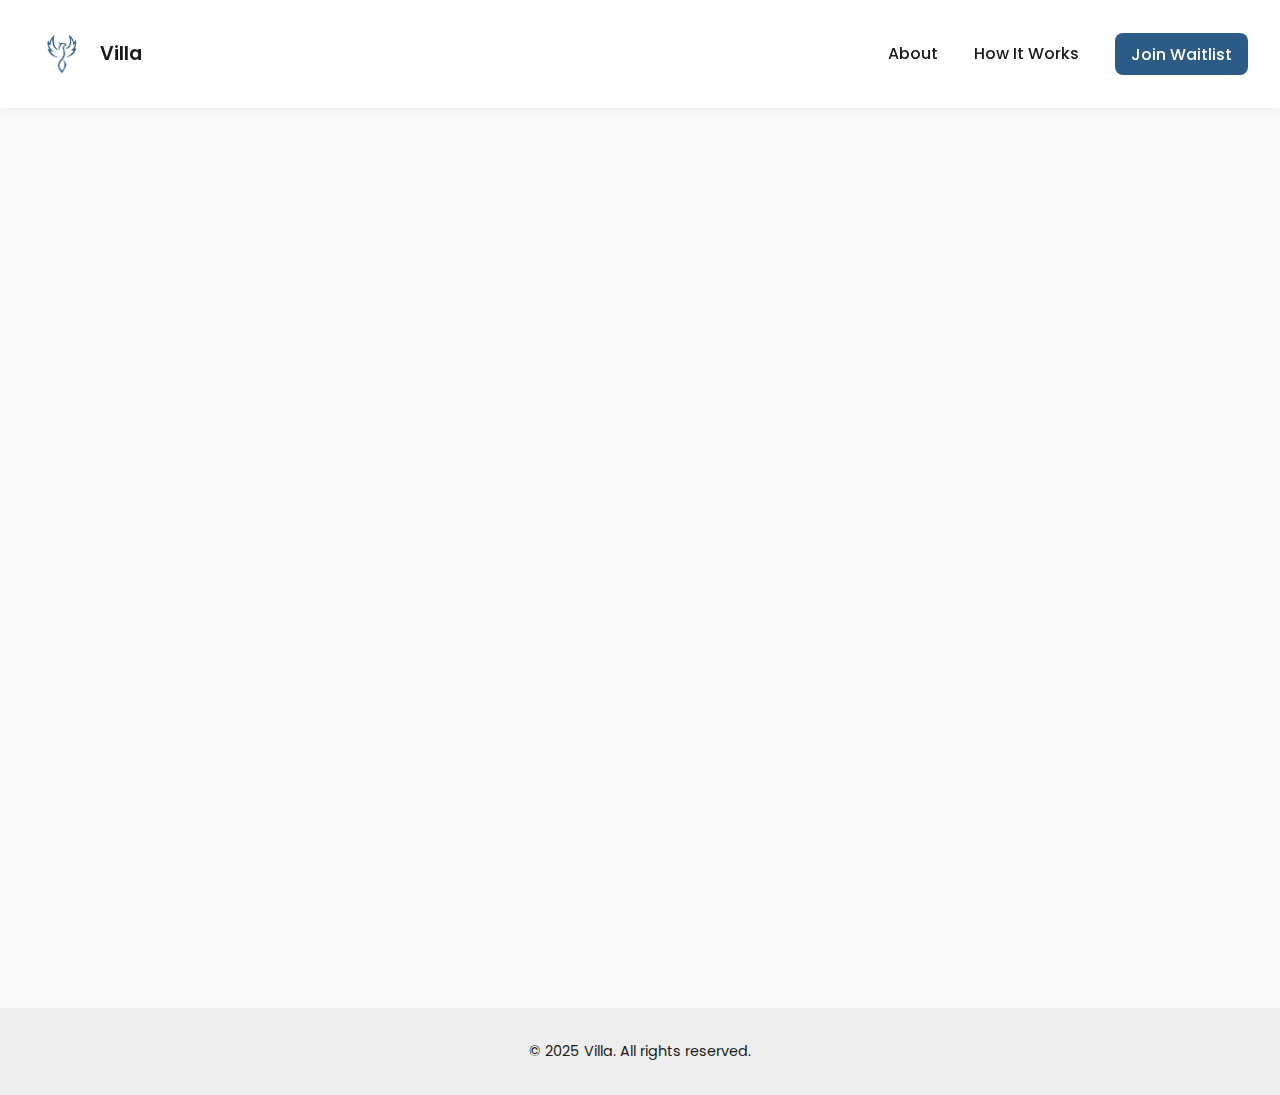
<file: index.html>
<!DOCTYPE html>
<html lang="en">
  <head>
    <meta charset="UTF-8" />
    <meta name="viewport" content="width=device-width, initial-scale=1.0"/>
    <title>Villa — The Future of Renting</title>

    <!-- Font: Poppins -->
    <link href="https://fonts.googleapis.com/css2?family=Poppins:wght@400;600;700&display=swap" rel="stylesheet" />

    <!-- AOS (Animate on Scroll) -->
    <link href="https://unpkg.com/aos@2.3.1/dist/aos.css" rel="stylesheet" />

    <!-- Stylesheet -->
    <link rel="stylesheet" href="style.css" />
  </head>
  <body>
    <header class="navbar">
      <a href="index.html" class="logo">
        <img src="Images/logo.png" alt="Villa Logo" />
        <span>Villa</span>
      </a>          
      <nav>
        <a href="about.html">About</a>
        <a href="how.html">How It Works</a>
        <a href="https://docs.google.com/forms/d/e/1FAIpQLSd0eT-4RVAbE8S46aLuoqo9knsNg1XURnDn3x3_xW6GRAubIA/viewform?usp=header" 
           class="btn" target="_blank" rel="noopener noreferrer">Join Waitlist</a>
      </nav>      
    </header>

    <section class="hero">
      <h1 class="hero-title delay-1">AI Powered Renting.<br>100% Broker Free.</h1>
      <p class="hero-subtext delay-2">
        Villa is the future of renting. No middlemen. No hassle. Just seamless, autonomous renting.
      </p>
      <a href="https://docs.google.com/forms/d/e/1FAIpQLSd0eT-4RVAbE8S46aLuoqo9knsNg1XURnDn3x3_xW6GRAubIA/viewform?usp=header" 
         class="cta-btn delay-3" target="_blank" rel="noopener noreferrer">Join the Waitlist</a>
    </section>      

    <footer>
      <p>© 2025 Villa. All rights reserved.</p>
    </footer>

    <!-- AOS Script -->
    <script src="https://unpkg.com/aos@2.3.1/dist/aos.js"></script>
    <script>
      AOS.init({
        once: true,
        startEvent: 'DOMContentLoaded'
      });
    </script>
  </body>
</html>
</file>
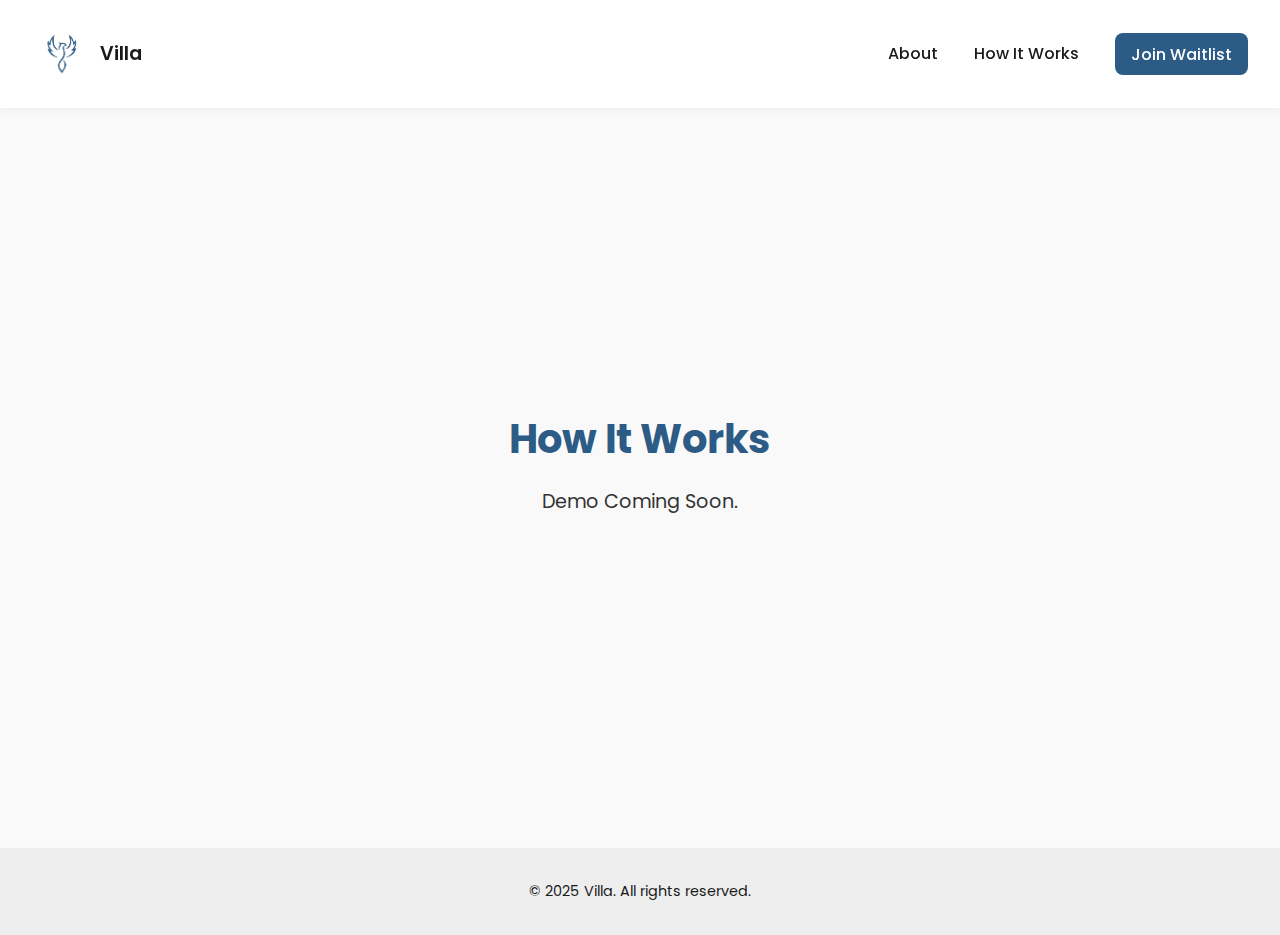
<file: how.html>
<!DOCTYPE html>
<html lang="en">
<head>
  <meta charset="UTF-8" />
  <meta name="viewport" content="width=device-width, initial-scale=1.0"/>
  <title>How It Works — Villa</title>

  <!-- Fonts + Styles -->
  <link rel="preconnect" href="https://fonts.googleapis.com">
  <link rel="preconnect" href="https://fonts.gstatic.com" crossorigin>
  <link href="https://fonts.googleapis.com/css2?family=Poppins:wght@400;600;700&display=swap" rel="stylesheet" />
  <link rel="stylesheet" href="style.css" />
</head>

<body>
  <header class="navbar">
    <a href="index.html" class="logo">
      <img src="Images/logo.png" alt="Villa Logo" />
      <span>Villa</span>
    </a>
    <nav>
      <a href="about.html">About</a>
      <a href="how.html">How It Works</a>
      <a href="https://docs.google.com/forms/d/e/1FAIpQLSd0eT-4RVAbE8S46aLuoqo9knsNg1XURnDn3x3_xW6GRAubIA/viewform?usp=header" 
         class="btn" target="_blank" rel="noopener noreferrer">Join Waitlist</a>
    </nav>
  </header>

  <main class="main-content">
    <section class="how-hero" data-aos="fade-up">
      <h1>How It Works</h1>
      <p>Demo Coming Soon.</p>
      <!-- Drop your YouTube or MP4 video here later -->
      <!-- Example: 
      <iframe width="720" height="405" src="https://www.youtube.com/embed/YOUR_VIDEO_ID" frameborder="0" allowfullscreen></iframe>
      -->
    </section>
  </main>

  <footer>
    <p>© 2025 Villa. All rights reserved.</p>
  </footer>

  <!-- AOS Animation Script -->
  <script src="https://unpkg.com/aos@2.3.1/dist/aos.js"></script>
  <script>
    AOS.init({
      once: true,
      startEvent: 'DOMContentLoaded'
    });
  </script>
</body>
</html>
</file>
<file: style.css>
* {
    box-sizing: border-box;
    margin: 0;
    padding: 0;
    scroll-behavior: smooth;
  }
  
  body {
    font-family: 'Poppins', sans-serif;
    background: #f9f9f9;
    color: #1a1a1a;
    line-height: 1.6;
  }
  
  a {
    text-decoration: none;
    color: inherit;
  }
  
  .navbar {
    display: flex;
    justify-content: space-between;
    align-items: center;
    padding: 1.5rem 2rem;
    background-color: white;
    box-shadow: 0 2px 8px rgba(0,0,0,0.05);
    position: sticky;
    top: 0;
    z-index: 10;
  }
  
  .logo {
    display: flex;
    align-items: center;
    text-decoration: none;
    color: #1a1a1a;
    font-weight: 600;
    font-size: 1.2rem;
  }
  
  .logo img {
    height: 60px;
  }
  
  .logo span {
    margin-left: 0.5rem;
    color: #1a1a1a;
  }
  
  nav a {
    margin-left: 2rem;
    font-weight: 500;
    transition: all 0.3s ease;
  }
  
  nav a:not(.btn):hover {
    color: #000;
  }  
  
  nav .btn {
    background: #2c5b86;
    color: white;
    padding: 0.6rem 1rem;
    border-radius: 8px;
    transition: background 0.3s ease;
  }
  
  nav .btn:hover {
    background: #1e3f60;
  }
  
  .hero {
    height: 100vh;
    padding: 0 2rem;
    display: flex;
    flex-direction: column;
    justify-content: flex-start;
    align-items: center;
    text-align: center;
    background: linear-gradient(to right, #fefefe, #f2f2f2);
    padding-top: 15vh;
    gap: 1.5rem;
  
    /* custom animation */
    opacity: 0;
    transform: translateY(20px);
    animation: heroFadeUp 0.8s ease-out 0.2s forwards;
  }
  
  @keyframes heroFadeUp {
    to {
      opacity: 1;
      transform: translateY(0);
    }
  }
  
  .hero h1 {
    font-size: 3rem;
    margin-bottom: 1.5rem;
  }
  
  .hero p {
    font-size: 1.2rem;
    max-width: 600px;
    margin: 0 auto 2rem;
  }
  
  .cta-btn {
    background: #2c5b86;
    color: #fff;
    padding: 1rem 2rem;
    border-radius: 10px;
    text-decoration: none;
    font-weight: 600;
    transition: 0.3s ease;
  }
  
  .cta-btn:hover {
    background: #1e3f60;
  }
  
  .about, .how, .waitlist {
    padding: 6rem 2rem;
    text-align: center;
    scroll-margin-top: 100px;
  }
  
  .about h2, .how h2, .waitlist h2 {
    font-size: 2rem;
    margin-bottom: 1rem;
    color: #2c5b86;
  }
  
  .waitlist .cta-btn {
    margin-top: 2rem;
    display: inline-block;
  }
  
  footer {
    text-align: center;
    padding: 2rem;
    font-size: 0.9rem;
    background: #eee;
  }
  
  /* New sections for About page */
  .mission-highlight {
    padding: 4rem 2rem;
    background: #f0f4f8;
    text-align: center;
  }
  
  .mission-highlight h3 {
    font-size: 1.8rem;
    color: #2c5b86;
    margin-bottom: 1rem;
  }
  
  .mission-highlight p {
    font-size: 1.1rem;
    max-width: 800px;
    margin: 0 auto;
  }
  
  .founders {
    padding: 3rem 2rem;
    background: #fff;
    text-align: left;
  }
  
  .founders h2 {
    font-size: 2rem;
    color: #2c5b86;
    margin-bottom: 2rem;
    text-align: center;
  }
  
  .founder-grid {
    display: flex;
    flex-wrap: wrap;
    justify-content: center;
    gap: 4rem;
    margin-top: 2rem;
  }  
  
  .founder-card {
    display: flex;
    max-width: 600px;
    align-items: center;
    gap: 2rem;
  }
  
  .founder-card img {
    width: 160px;
    height: 160px;
    aspect-ratio: 1 / 1; /* force a perfect square */
    border-radius: 50%;  /* makes it a circle */
    object-fit: cover;   /* crops inside the circle */
    object-position: center;
    box-shadow: 0 4px 12px rgba(0,0,0,0.1);
  }  
  
  .founder-text h3 {
    margin-bottom: 0.5rem;
    font-size: 1.3rem;
    color: #2c5b86;
  }
  
  .founder-text p {
    font-size: 1rem;
    line-height: 1.5;
  }

  .animated-about {
    padding: 8rem 2rem 4rem;
    background: #fff;
    text-align: center;
    overflow: hidden;
  }
  
  .about-wrapper {
    max-width: 900px;
    margin: 0 auto;
    opacity: 0;
    transform: translateY(30px);
    animation: fadeInUp 1s ease-out 0.3s forwards;
  }
  
  .animated-title {
    font-size: 2.5rem;
    font-weight: 700;
    margin-bottom: 1.5rem;
    color: #2c5b86;
    opacity: 0;
    transform: translateY(20px);
    animation: fadeInUp 0.8s ease-out 0.4s forwards;
  }
  
  .animated-subtext {
    font-size: 1.15rem;
    color: #333;
    line-height: 1.7;
    max-width: 720px;
    margin: 0 auto 1.5rem;
    opacity: 0;
    transform: translateY(20px);
  }
  .delay-1 {
    animation: fadeInUp 0.8s ease-out 0.6s forwards;
  }
  .delay-2 {
    animation: fadeInUp 0.8s ease-out 0.8s forwards;
  }
.delay-3 {
    animation: fadeInUp 0.8s ease-out 1.0s forwards;
}
  
  @keyframes fadeInUp {
    to {
      opacity: 1;
      transform: translateY(0);
    }
  }
  
  html, body {
    height: 100%;
  }
  
  .main-content {
    min-height: calc(100vh - 160px); /* adjusts for navbar + footer */
    display: flex;
    align-items: center;
    justify-content: center;
    flex-direction: column;
    text-align: center;
    padding: 4rem 2rem;
  }
  
  .how-hero h1 {
    font-size: 2.5rem;
    color: #2c5b86;
    margin-bottom: 1rem;
  }
  
  .how-hero p {
    font-size: 1.2rem;
    color: #333;
    margin-bottom: 2rem;
  }
  
  /* Optional: Video styling if added later */
  .how-hero iframe,
  .how-hero video {
    max-width: 100%;
    height: auto;
    border-radius: 12px;
    box-shadow: 0 6px 20px rgba(0, 0, 0, 0.1);
  }
</file>
